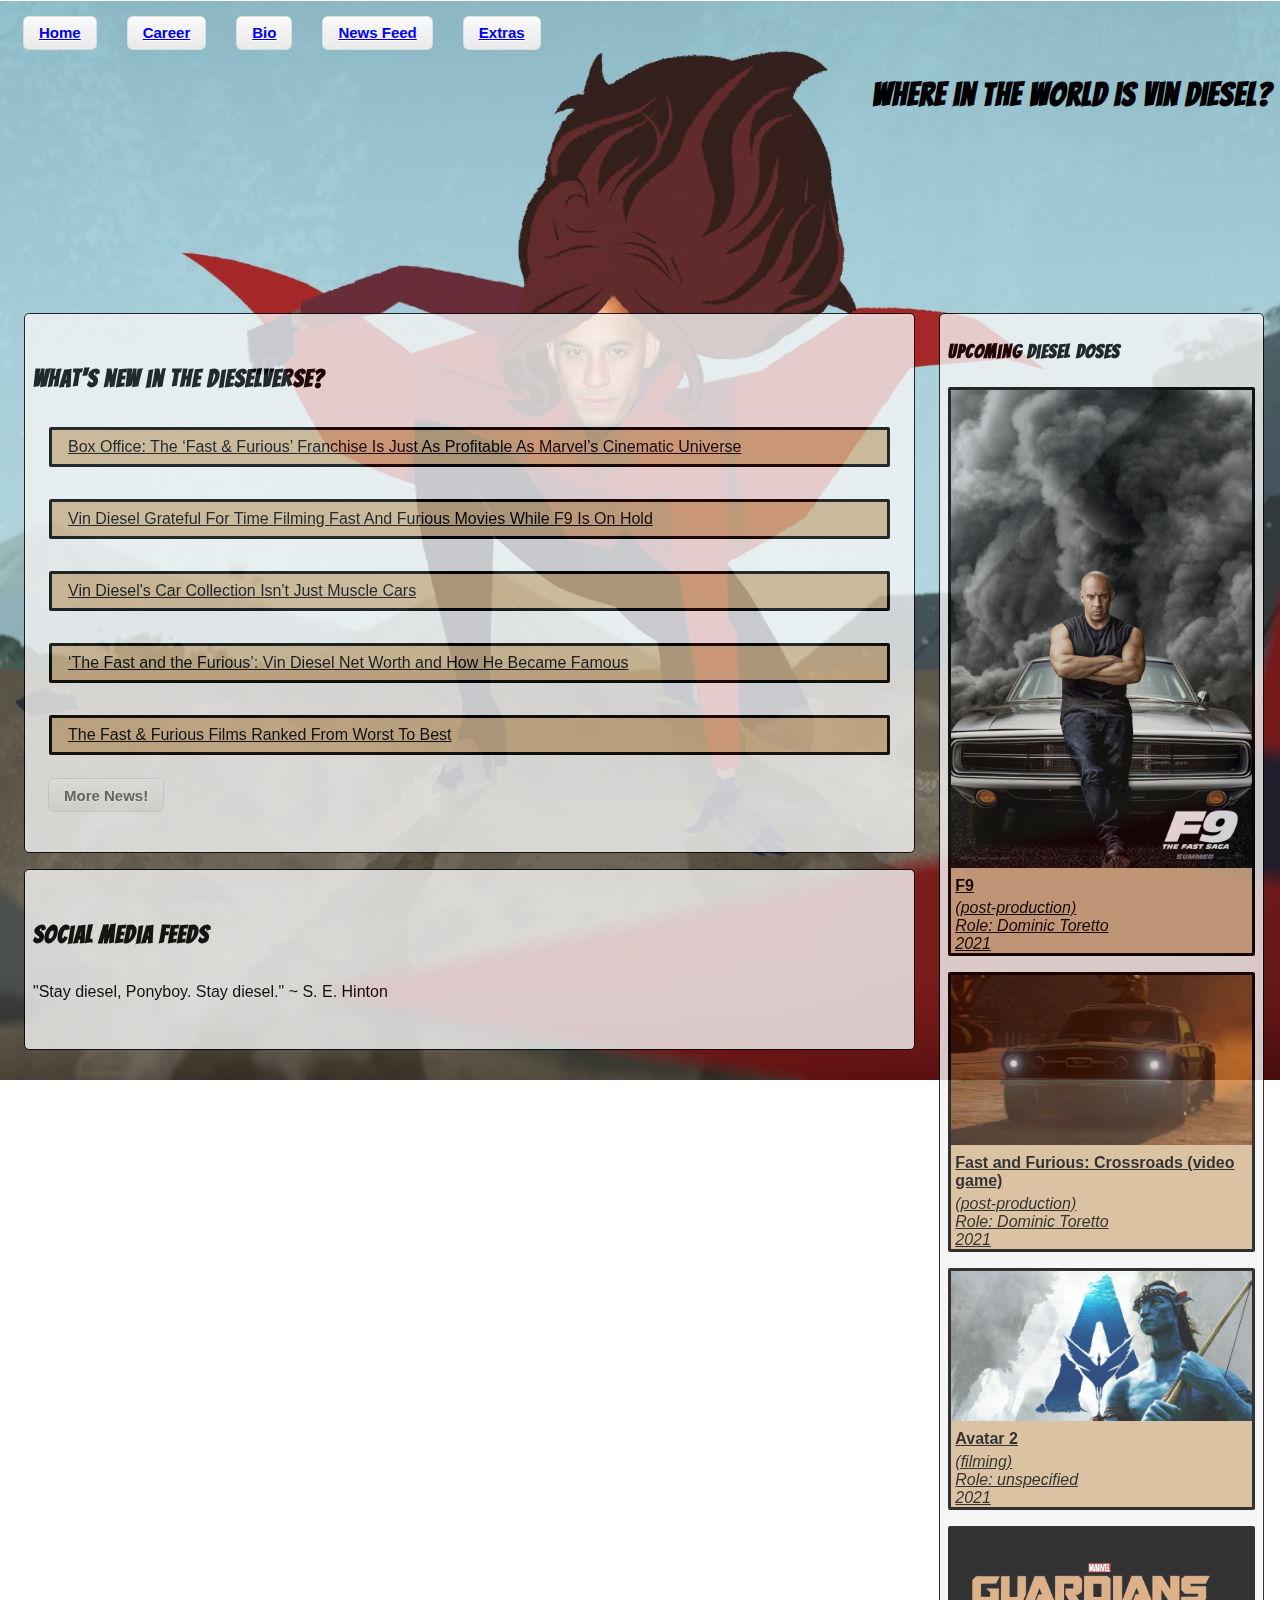
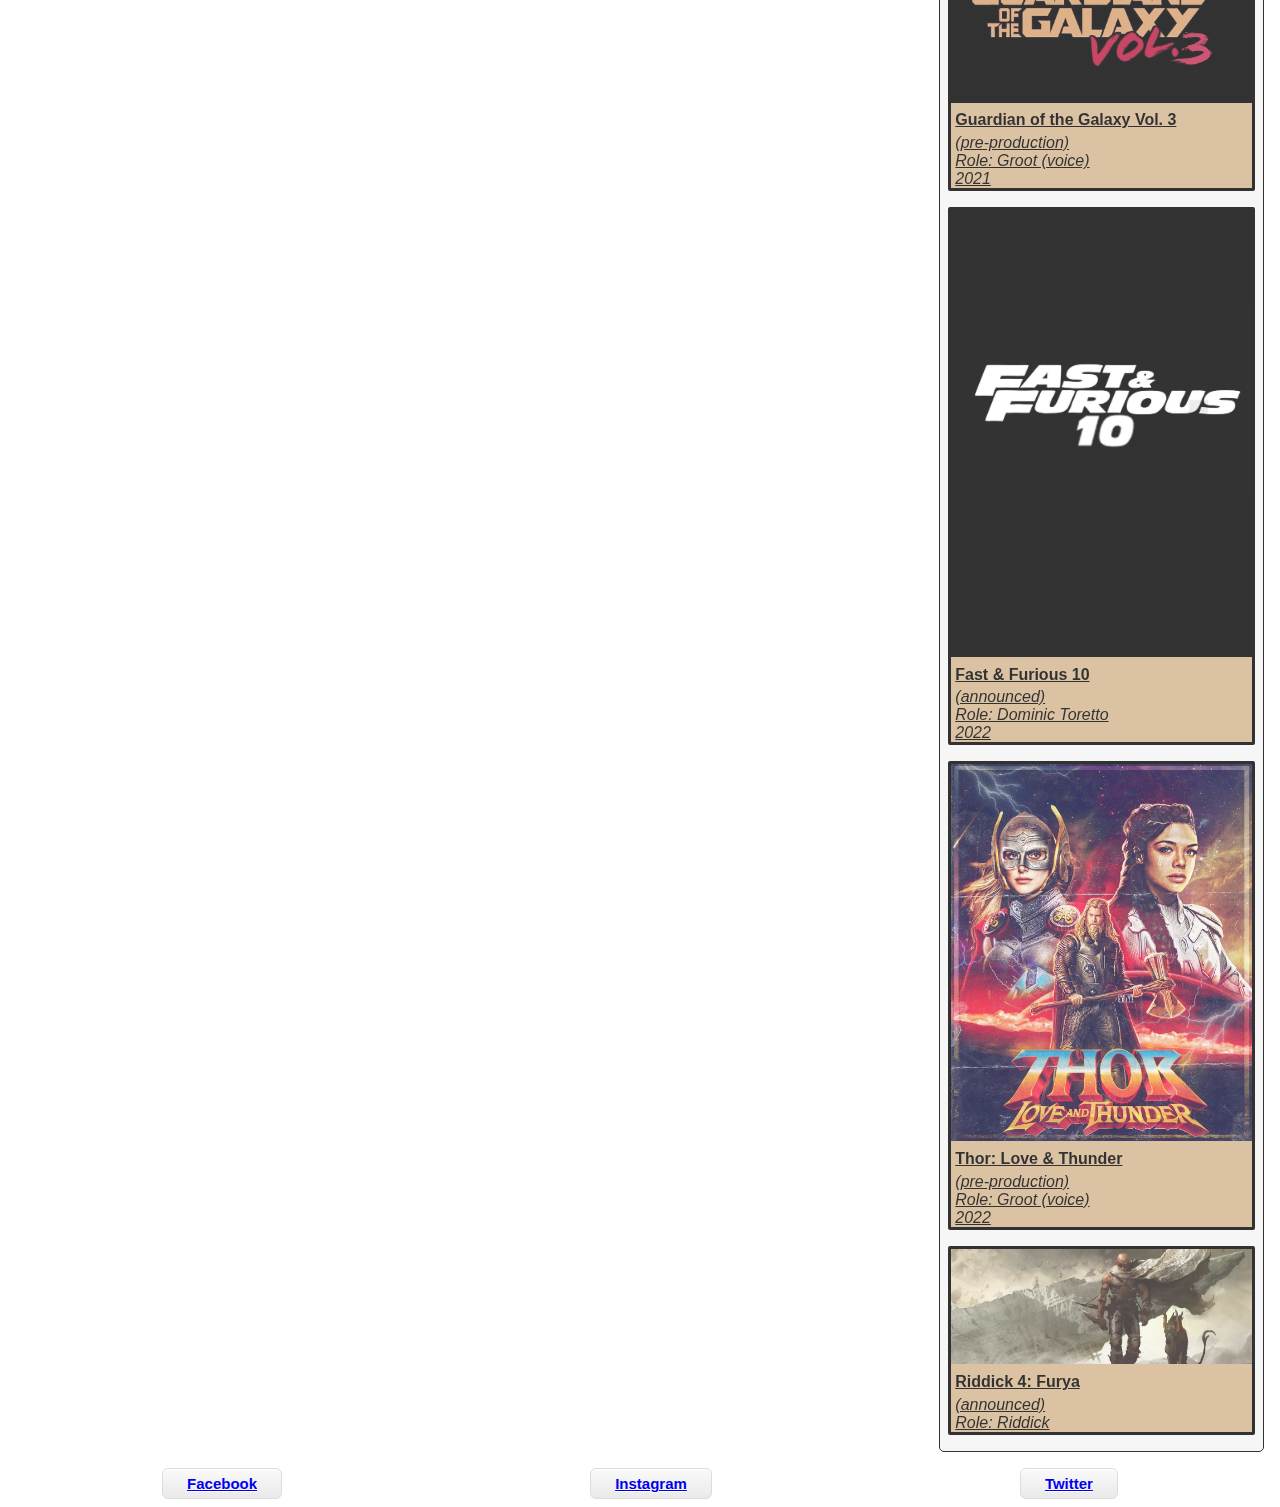
<file: pages/news-feed.html>
<!DOCTYPE html>
<html lang="en">
<head>
    <meta charset="UTF-8">
    <meta name="viewport" content="width=device-width, initial-scale=1.0">
    <title>Fresh Diesel</title>
    <!-- Font style  -->
    <link href="https://fonts.googleapis.com/css2?family=Bangers&display=swap" rel="stylesheet">
    <!-- Css stylsheet  -->
    <link rel="stylesheet" href="../style/news.css">
</head>

<!-- body with background image  -->
<body class="bg">
    <header>
        <!-- Navigation bar -->
        <nav class="navigation">
            <div class="nav__buttons"><a href="../index.html">Home</a></div>
            <div class="nav__buttons"><a href="career.html">Career</a></div> 
            <div class="nav__buttons"><a href="bio.html">Bio</a></div>   
            <div class="nav__buttons"><a href="news-feed.html">News Feed</a></div>
            <div class="nav__buttons"><a href="extras.html">Extras</a></div>
        </nav>
    </header>
    <div class="wrapper">
        <!-- page body  -->
        <div class="banner">
            <h1 class="bangerStyle">Where in the world is Vin Diesel?</h1>            
        </div>
        
        <div class="news">
            <main class="news__main">
                <section class="news__chunk">
                    <!-- main section  -->
                    <h2 class="bangerStyle">What's new in the Dieselverse?</h2>
                    <div class="news__chunk--item">
                        <!-- <img class="news--image" src="https://specials-images.forbesimg.com/imageserve/1192563394/960x0.jpg?fit=scale" alt="smiling vince"> -->
                        <a href="https://www.forbes.com/sites/travisbean/2020/05/22/fast-furious-marvel-vin-diesel-box-office/#b45f6191f478">Box Office: The ‘Fast & Furious’ Franchise Is Just As Profitable As Marvel’s Cinematic Universe</a>
                    </div>
                    <div class="news__chunk--item"><a href="https://www.cinemablend.com/news/2496472/vin-diesel-grateful-for-time-filming-fast-and-furious-movies-while-f9-is-on-hold" target="_blank">Vin Diesel Grateful For Time Filming Fast And Furious Movies While F9 Is On Hold</a></div>
                    <div class="news__chunk--item"><a href="https://www.cheatsheet.com/entertainment/vin-diesels-car-collection-isnt-just-muscle-cars.html/" target="_blank">Vin Diesel's Car Collection Isn't Just Muscle Cars</a></div>
                    <div class="news__chunk--item"><a href="https://www.cheatsheet.com/entertainment/fast-and-the-furious-vin-diesel.html/" target="_blank">‘The Fast and the Furious’: Vin Diesel Net Worth and How He Became Famous</a></div>
                    <div class="news__chunk--item"><a href="https://www.forbes.com/sites/travisbean/2020/05/23/the-fast--furious-films-ranked-from-worst-to-best/#2305e4a17d2f" target="_blank">The Fast & Furious Films Ranked From Worst To Best</a></div>
                    <a href="https://duckduckgo.com/?q=vin+diesel&iar=news&ia=news" target="_blank"><div class="nav__buttons">More News!</div></a>
                </section>        
                <section class="news__chunk">
                    <h2 class="bangerStyle">Social Media Feeds</h2>
                    <!-- Vin Diesel RSS feed (combination of Facebook, Twitter, and Instagram) -->
                    <p>"Stay diesel, Ponyboy. Stay diesel." ~ S. E. Hinton </p>
                    <div class="">
                        <rssapp-wall id="_iVt709hJoK2GHhuW"></rssapp-wall><script src="https://widget.rss.app/v1/wall.js" type="text/javascript" async></script>
                    </div>
                </section>
                
            </main>
            <aside class="news__aside">
                <h3 class="bangerStyle">Upcoming Diesel Doses</h3>
                <!-- tiles for upcoming film/video game  -->
                <div class ="news__aside--item">
                    <a href="https://www.imdb.com/title/tt5433138/" target="_blank">
                        <img class="aside--img" src="../images/NFimages/f9.jpg" alt="Fast 9">
                        <h4>F9</h4>
                        <p>(post-production)</p>
                        <p>Role: Dominic Toretto</p>
                        <p>2021</p>
                    </a>    
                </div>
                <div class ="news__aside--item">
                    <a href="https://www.fastandfuriouscrossroads.com/" target="_blank">
                        <img class="aside--img" src="../images/NFimages/ffcrossroads.jpg" alt="FF Crossroads">
                        <h4>Fast and Furious: Crossroads (video game)</h4>
                        <p>(post-production)</p>
                        <p>Role: Dominic Toretto</p>
                        <p>2021</p>
                    </a>
                </div>
                <div class ="news__aside--item">
                    <a href="https://www.imdb.com/title/tt1630029/" target="_blank">
                        <img class="aside--img" src="../images/NFimages/avatar2.jpg" alt="Avatar 2">
                        <h4>Avatar 2</h4>
                        <p>(filming)</p>
                        <p>Role: unspecified</p>
                        <p>2021</p>
                    </a>
                </div>
                <div class ="news__aside--item">
                    <a href="https://www.imdb.com/title/tt6791350/?ref_=nv_sr_srsg_6" target="_blank">
                        <img class="aside--img" src="../images/NFimages/gogV3.png" alt="guardians 3">
                        <h4>Guardian of the Galaxy Vol. 3</h4>
                        <p>(pre-production)</p>
                        <p>Role: Groot (voice)</p>
                        <p>2021</p>
                    </a>
                </div>
                <div class ="news__aside--item">
                    <a href="https://www.imdb.com/title/tt5433140/" target="_blank">
                        <img class="aside--img" src="../images/NFimages/f10.jpg" alt="Fast 10">
                        <h4>Fast & Furious 10</h4>
                        <p>(announced)</p>
                        <p>Role: Dominic Toretto</p>
                        <p>2022</p>
                    </a>
                </div>
                <div class ="news__aside--item">
                    <a href="https://www.imdb.com/title/tt10648342/" target="_blank">
                        <img class="aside--img" src="../images/NFimages/loveAndThunder.jpg" alt="love and thunder">
                        <h4>Thor: Love & Thunder</h4>
                        <p>(pre-production)</p>
                        <p>Role: Groot (voice)</p>
                        <p>2022</p>
                    </a>
                </div>
                <div class ="news__aside--item">
                    <a href="https://www.imdb.com/title/tt5218270/" target="_blank">
                        <img class="aside--img" src="../images/NFimages/furya.jpg" alt="Furya">
                        <h4>Riddick 4: Furya</h4>
                        <p>(announced)</p>
                        <p>Role: Riddick</p>
                    </a>
                </div>
            </aside>
        </div>
    </div>

    <!-- Footer  -->
    <footer>
        <div>
            <section class="navigation">
                <div class="navigation--item social__buttons social__links"><a href="https://www.facebook.com/VinDiesel" >Facebook</a></div>
                <div class="navigation--item social__buttons social__links"><a href="https://www.instagram.com/vindiesel/?hl=en">Instagram</a></div>
                <div class="navigation--item social__buttons social__links"><a href="https://twitter.com/vindiesel?lang=en">Twitter</a></div>
            </section>
        </div>
    </footer>

</body>
</html>
</file>
<file: style/news.css>
header {
    display: flex;
}

.navigation {
    display: flex;  
    justify-content: space-around; 
}

/* Font Style Begins */
.bangerStyle {
    font-family: 'Bangers', cursive, Arial, Helvetica, sans-serif;
    letter-spacing: 1px;
  }
  
  .parFont {
    font-family: Arial, Helvetica, sans-serif;
  }
  /* Font Style Ends */


/* NAVIGATION BUTTONS courtesy of Rob */

.nav__buttons {
    box-shadow:inset 0px 1px 0px 0px #ffffff;
	background:linear-gradient(to bottom, #f9f9f9 5%, #e9e9e9 100%);
	background-color:#f9f9f9;
	border-radius:6px;
	border:1px solid #dcdcdc;
	display:inline-block;
	cursor:pointer;
	color:#666666;
	font-family:Arial;
	font-size:15px;
	font-weight:bold;
	padding:6px 24px;
	text-decoration:none;
    text-shadow:0px 1px 0px #ffffff;
    padding: .5em 1em;
    margin: .5em 1em;
}
.nav__buttons:hover {
    background: center;
    background-color: #e9e8e8;
}
.nav__buttons:active {
    position: relative;
    top: auto;
}

/* END NAVIGATION BUTTONS  */

/* SOCIAL MEDIA BUTTONS */

.social__links {
    display: flex;
    flex-direction: row; 
    justify-content: space-between;
    margin: auto;
    padding: 15px;
}
.social__buttons {
    box-shadow:inset 0px 1px 0px 0px #ffffff;
	background:linear-gradient(to bottom, #f9f9f9 5%, #e9e9e9 100%);
	background-color:#f9f9f9;
	border-radius:6px;
	border:1px solid #dcdcdc;
	display:inline-block;
	cursor:pointer;
	color:#666666;
	font-family:Arial;
	font-size:15px;
	font-weight:bold;
	padding:6px 24px;
	text-decoration:none;
	text-shadow:0px 1px 0px #ffffff;
}

.social__buttons:hover {
    background: center;
    background-color: #e9e8e8;
}

.social__buttons:active {
    position: relative;
    top: auto;
}

/* END SOCIAL MEDIA BUTTONS  */
.wrapper {
    display: flex;
    flex-direction: column;
    /* background-color: black; */
}

.banner {
    display: flex;
    justify-content: flex-end;
    height: 15em;
    width: auto;
}

/* background image  */

.bg {
    background: url('../images/NFimages/carmenSanDiesel.png') no-repeat;
    background-attachment: fixed;    
}
.news {
    display: flex;
}

.news__main {
    flex: 3;
}

.news__chunk {
    display: flex;
    flex-flow: column;
    flex: 3;
    padding: 2em .5em;
    margin: 1em;
    border-radius: 5px;
    background-color: whitesmoke;
    opacity: .8;
    font-family: Arial, Helvetica, sans-serif;
    border: 1px black solid;

}

.news__chunk--item {
    margin: 1em;
    border: 3px solid black;
    border-radius: 2px;
    background-color: tan;
    padding: .5em 1em;
}

.news__chunk--item a {
    color: black;
}

.news--image {
    width: 100%;
    height: auto;
}


.news__aside {
    display: flex;
    flex-flow: column;
    flex: 1;
    border: 1px solid black;
    border-radius: 5px;
    padding: .5em;
    margin: 1em .5em;
    background: whitesmoke;
    opacity: .8;
    
}

.news__aside--item {
    display: flex;
    flex-flow: column;
    justify-content: flex-start;
    border: 3px solid black;
    border-radius: 2px;
    margin: .5em 0em;
    background-color: tan;
    font-family: Arial, Helvetica, sans-serif;
}

.news__aside--item a {
    color: black;
}

.news__aside--item p {
    font-style: italic;
    margin: auto .3em;
}

.news__aside--item h4 {
    margin: .3em;
}

.aside--img {
    width: 100%;
    height: auto;
}


.button {
    border: 1px solid black;
    border-radius: 3px;
    margin: .2em;
    padding: .1em .2em;
    font-size: 110%;
    color: black;
    background-color: rgb(204, 204, 204);
}

.button:hover {
    background-color: rgb(0, 0, 0);
    color: white;
}
</file>
